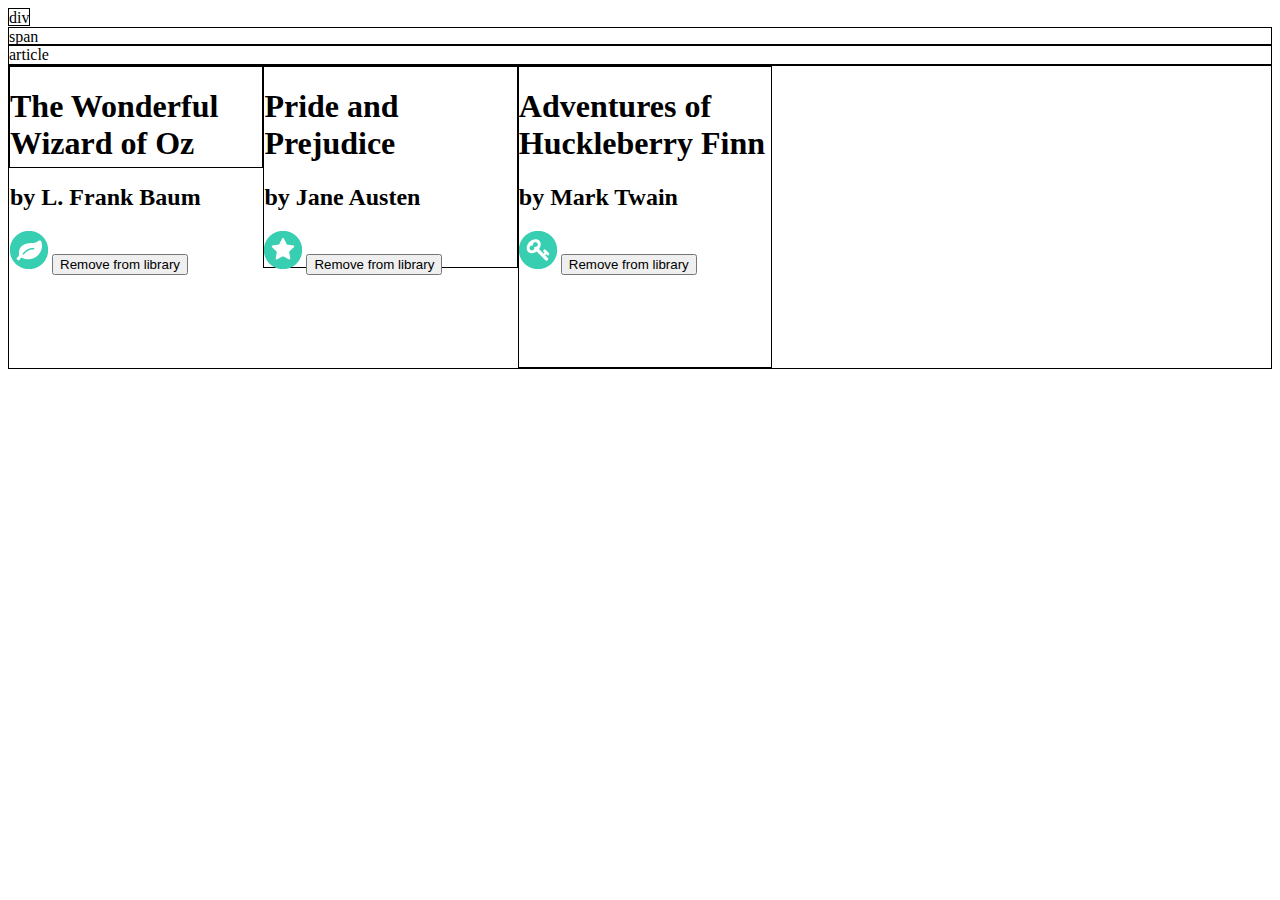
<file: flexbox/index.html>
<!DOCTYPE html>
<html lang="en" dir="ltr">
<head>
    <meta charset="UTF-8">
    <title>Title</title>
    <link rel="stylesheet" type="text/css" href="index.css"/>
</head>
<body>
<div class="for-div">div</div>
<span class="for-span">span</span>
<article class="for-block">article</article>

<section id="library" class="block">
    <article class="library-item1 block">
        <h1>The Wonderful Wizard of Oz</h1>
        <h2>by L. Frank Baum</h2>
        <img src="images/badge-locations.png" alt="Original cover of The Wonderful Wizard of Oz" />
        <button>Remove from library</button>
    </article>
    <article class="library-item2 block">
        <h1>Pride and Prejudice</h1>
        <h2>by Jane Austen</h2>
        <img src="images/badge-quality.png" alt="Pride and Prejudice book cover" />
        <button>Remove from library</button>
    </article>
    <article class="library-item3 block">
        <h1>Adventures of Huckleberry Finn</h1>
        <h2>by Mark Twain</h2>
        <img src="images/badge-tradeup.png" alt="Original cover of Huckleberry Finn" />
        <button>Remove from library</button>
    </article>
</section>
</body>
</html>
</file>
<file: flexbox/index.css>
.for-div{
  display: inline-block;
  border-color: black;
  border-width: 1px;
  border-style: solid;
  height: 1em;
}

.for-span{
  display: block;
  border-color: black;
  border-width: 1px;
  border-style: solid;
  height: 1em;
}

.for-block{
  border-color: black;
  border-width: 1px;
  border-style: solid;
}


#library {
  position: relative;
  display: flex;
  flex-flow: row wrap;
  /*justify-content:space-around;*/
  align-items:stretch

}

.library-item1 {
  flex:0 1 20%;
  height: 100px;
}
.library-item2 {
  flex:0 1 20%;
  height: 200px;
}
.library-item3 {
  flex:0 1 20%;
  height: 300px;
}

.block{
  border-color: black;
  border-width: 1px;
  border-style: solid;
}
</file>
